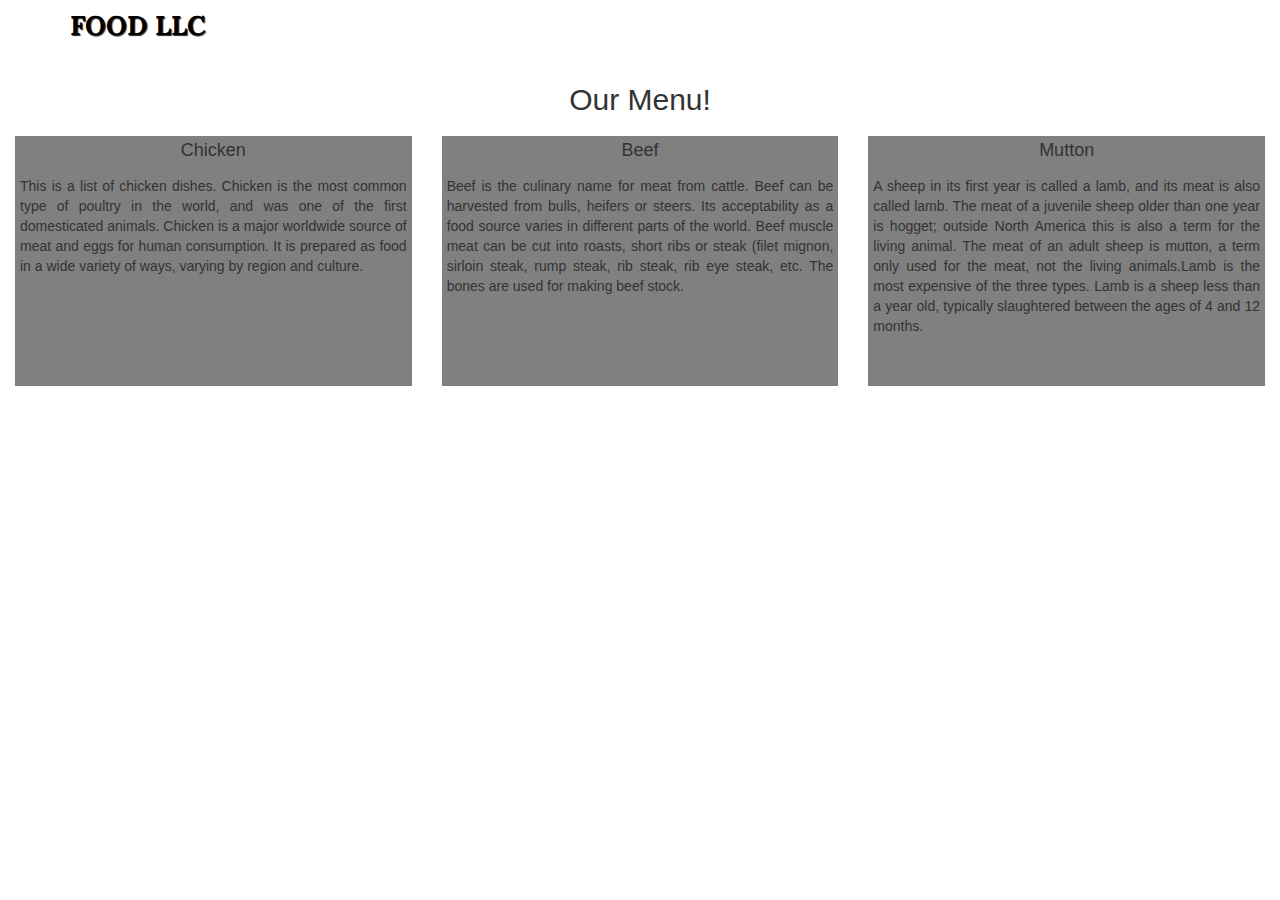
<file: index.html>
<!DOCTYPE html>
<html>
<head>
	<title>Food LLC</title>

	<meta name="viewport" content="width=device-width; initial-scale=1.0; maximum-scale=1.0; user-scalable=0;" />
		
<link rel="stylesheet" type="text/css" href="stylesheets/stylesheet.css">	
<link rel="stylesheet" type="text/css" href="stylesheets/bootstrap.min.css">
<link rel="stylesheet" type="text/css" href="stylesheets/bootstrap.css">
<link href="https://fonts.googleapis.com/css?family=Oxygen:300,400,700" rel="stylesheet">
<link href="https://fonts.googleapis.com/css?family=Lora:400,400i,700,700i" rel="stylesheet">    
    
</head>
<body>


<!--header Start-->
<header>
<nav id="header-nav" class="navbar navbar-default">
<div class="container">
<div class="navbar-brand">
		<a href="index.html"><h1>Food LLC</h1></a>
		</div>


	<button type="button" class="navbar-toggle collapsed" data-toggle="collapse" data-target="#collapsable-nav" aria-expanded="false">
        <span class="sr-only">Toggle navigation</span>
        <span class="icon-bar"></span>
        <span class="icon-bar"></span>
        <span class="icon-bar"></span>
      </button>
      
      
	</div>
	
	<div id="collapsable-nav" class="collapse navbar-collapse" >
		<ul id="nav-list" class="nav navbar-nav navbar-right">
			<li class="hidden-sm hidden-lg .visible-md-block, hidden-md">
				<a href="chicken.html">
					<br class="hidden-xs">Chicken</a>
			</li>
			<li class="hidden-lg hidden-sm .visible-md-block, hidden-md">
				<a href="beef.html">
					<br class="hidden-xs"> Beef</a>
			</li>
			<li class="hidden-lg hidden-sm .visible-md-block, hidden-md">
				<a href="mutton.html">
					<br class="hidden-xs"> Mutton</a>
			</li>
			</ul><!--#nav-list -->
	</div> <!-- .collapse .navbar-collapse -->

</div> 
 </nav>
	
</header>
<!--header end-->


<!--Body content-->
<div class="page-heading"><h2>Our Menu!</h2></div>
<div id="body-content" >

			
			<div class="col-lg-4 col-md-6 col-sm-12"> 
			<div class="row1"><h4>Chicken</h4>
			<p>This is a list of chicken dishes. Chicken is the most common type of poultry in the world, and was one of the first domesticated animals. Chicken is a major worldwide source of meat and eggs for human consumption. It is prepared as food in a wide variety of ways, varying by region and culture.</p>
			</div> </div>


		
		<div class="col-lg-4 col-md-6 col-sm-12">
		<div class="row2">	<h4>Beef</h4>
		<p>Beef is the culinary name for meat from cattle. Beef can be harvested from bulls, heifers or steers. Its acceptability as a food source varies in different parts of the world. Beef muscle meat can be cut into roasts, short ribs or steak (filet mignon, sirloin steak, rump steak, rib steak, rib eye steak, etc. The bones are used for making beef stock.</p>
		</div></div>

				
				<div class="col-lg-4 col-md-12 col-sm-12">
				<div class="row3"> <h4>Mutton</h4>
				 <p>A sheep in its first year is called a lamb, and its meat is also called lamb. The meat of a juvenile sheep older than one year is hogget; outside North America this is also a term for the living animal. The meat of an adult sheep is mutton, a term only used for the meat, not the living animals.Lamb is the most expensive of the three types. Lamb is a sheep less than a year old, typically slaughtered between the ages of 4 and 12 months. </p>
				 </div></div>


</div>

<!--- Jquery  -->
<script type="text/javascript" src="js/jquery-2.1.4.min.js"></script>
<script type="text/javascript" src="js/bootstrap.min.js"></script>
<script type="text/javascript" src="js/script.js"></script>
<script type="text/javascript" src="js/bootstrap.js"></script>
</body>
</html>
</file>
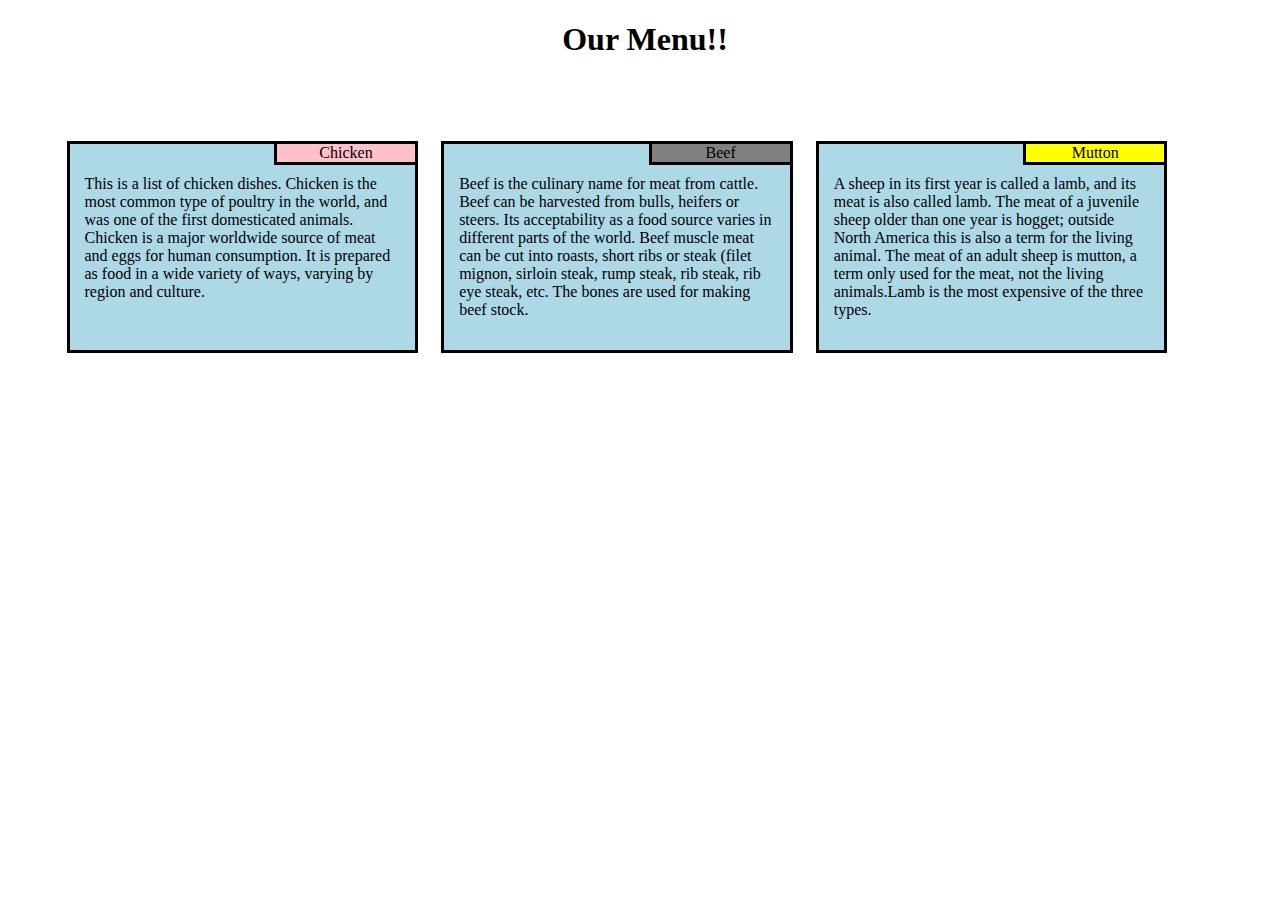
<file: site/index.html>
<!DOCTYPE html>
<html>
<head>
	<title>First Page!</title>
<meta name="viewport" content="width=device-width,height=device-height,initial-scale=1.0"/>
	<style type="text/css">
	 
	body {font-size: 2vh; margin: 5px;width: 100%;}

	.container { display: flex; width: 99%;    }
	
	section {border-bottom:solid; border-left: solid; color: black; float: right; margin-top: 0px;   }	

	p {padding: 15px; }

	.row1 { border:solid;  border-color: black; ; margin: 1%; width: 30%; background-color: #ADD8E6; display: inline-block;}
	 
	  .col1 {background-color: pink;width: 40%;text-align: center;  }

				
				.row2    {border: solid; border-color: black; margin: 1%; width: 30%;  background-color: #ADD8E6; display:inline-block;}
				.col2 {background-color: grey; width: 40%; text-align: center;}

	
	.row3  {border: solid; border-color: black; margin: 1%;  width: 30%;  background-color: #ADD8E6}
	.col3 {background-color: yellow;width: 40%; text-align: center; display: inline-block;}

	


/*media quries start*/


/*Desktop View*/
@media  (min-width: 992px) {
		body {font-size: 1em; Verdana, Geneva, sans-serif; overflow-x: hidden}
		.container { width:90%; margin: 50px; display: inline-flex; flex-wrap: wrap     } }
		


/*Tablet View*/
@media (max-width: 991px) and (min-width: 768px) {
		body {font-size: 1em; Verdana, Geneva, sans-serif; overflow-x: hidden}
		.container { width:90%; margin: 50px; display: inline-flex; flex-wrap: wrap     } 
		.row1 {width: 45%;  } 
		.row2 { width:45%; margin-left:5px; }
		.row3 {width: 93%; height: auto; margin-top: 8px;margin-left: 5px;}
		.col3 {width: 20%}  }		


/*Mobile View*/
@media (max-width: 767px)  {
		body {font-size: 1em; font-family: Verdana, Geneva, sans-serif; overflow-x: hidden}
		.container { width:90%;  margin: 50px; display: inline-flex; flex-wrap: wrap;      } 
		.row1 { width: 93%; } 
		.row2 {width:93%; margin-top: 19px;margin-left: 5px;}
		.row3 {width: 93%; margin-top: 19px;margin-left: 5px;}
		 }



	</style>

    
    
</head>
<body>
<h1 align="center">Our Menu!!</h1>


<div class="container" >
	

<div class="row1" > 
<section class="col1">Chicken</section>
<p>This is a list of chicken dishes. Chicken is the most common type of poultry in the world, and was one of the first domesticated animals. Chicken is a major worldwide source of meat and eggs for human consumption. It is prepared as food in a wide variety of ways, varying by region and culture.</p>
</div> 
<br><br>
		<div class="row2">
		<section class="col2">Beef</section>
		<p>Beef is the culinary name for meat from cattle. Beef can be harvested from bulls, heifers or steers. Its acceptability as a food source varies in different parts of the world. Beef muscle meat can be cut into roasts, short ribs or steak (filet mignon, sirloin steak, rump steak, rib steak, rib eye steak, etc. The bones are used for making beef stock.</p>
		</div>
<br><br>

				<div class="row3">
				<section class="col3">Mutton</section>
				 <p>A sheep in its first year is called a lamb, and its meat is also called lamb. The meat of a juvenile sheep older than one year is hogget; outside North America this is also a term for the living animal. The meat of an adult sheep is mutton, a term only used for the meat, not the living animals.Lamb is the most expensive of the three types.</p>
				 </div>


</div>


</body>
</html>
</file>
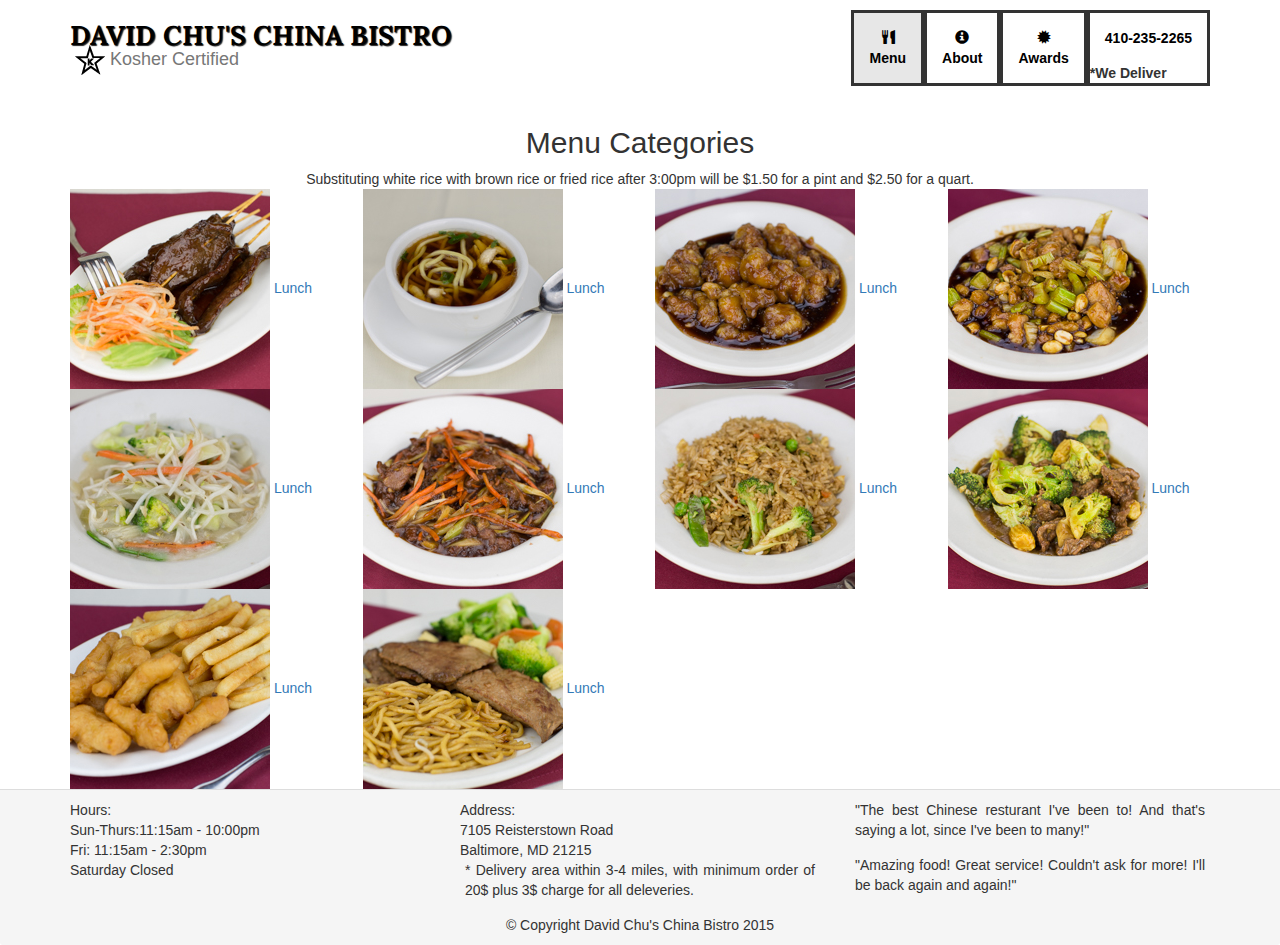
<file: menu-categories.html>
<!DOCTYPE html>
<html lang="en">
<head>
<meta charset="utf-8">
<meta http-equiv="X-UA-Compatible" content="IE-edge">
<meta name="viewport" content="width=device-width, initial-scale=1">
	<title>David Chu's China Bistru</title>
	<link rel="stylesheet" type="text/css" href="stylesheets/bootstrap.min.css">
    <link rel="stylesheet" type="text/css" href="stylesheets/bootstrap.css">
	<link rel="stylesheet" type="text/css" href="stylesheets/stylesheet.css">
	<link href="https://fonts.googleapis.com/css?family=Oxygen:300,400,700" rel="stylesheet">
	<link href="https://fonts.googleapis.com/css?family=Lora:400,400i,700,700i" rel="stylesheet">
</head>
<body>

<header>
<nav id="header-nav" class="navbar navbar-default">
<div class="container">
<div class="navbar-header">
	<a href="index.html" class="pull-left visible-md visible-lg">
		<div id="logo-img" alt="Logo image"></div>
	</a>
	<div class="navbar-brand">
		<a href="index.html"><h1>David Chu's China Bistro</h1></a>
		<p>
			<img src="images/star-k-logo.png" alt="Kosher Certification">
			<span>Kosher Certified</span>
		</p>
	</div>


	<button type="button" class="navbar-toggle collapsed" data-toggle="collapse" data-target="#collapsable-nav" aria-expanded="false">
        <span class="sr-only">Toggle navigation</span>
        <span class="icon-bar"></span>
        <span class="icon-bar"></span>
        <span class="icon-bar"></span>
      </button>
      
      
	</div>
	
	<div id="collapsable-nav" class="collapse navbar-collapse">
		<ul id="nav-list" class="nav navbar-nav navbar-right">
			<li class="active">
				<a href="menu-categories.html">
					<span class="glyphicon glyphicon-cutlery"></span><br class="hidden-xs"> Menu</a>
			</li>
			<li>
				<a href="#">
					<span class="glyphicon glyphicon-info-sign"></span><br class="hidden-xs"> About</a>
			</li>
			<li>
				<a href="#">
					<span class="glyphicon glyphicon-certificate"></span><br class="hidden-xs"> Awards</a>
			</li>
			<li id="phone" class="hidden-xs">
			<a href="tel:410-235-2265">
				<span>410-235-2265</span></a><div>*We Deliver</div>			
			</li>
		</ul><!--#nav-list -->
	</div> <!-- .collapse .navbar-collapse -->

</div> 
 </nav>
	
</header>

<div id="call-btn" class="visible-xs">
<a class="btn" href="tel:410-235-2265">
	<span class="glyphicon glyphicon-earphone"></span>
	410-235-2265
</a>
</div>
<div id="xs-deliver" class="text-center visible-xs">*We Deliver
</div> 


	<div id="main-content" class="container">
		<h2 id="menu-categories-title" class="text-center">Menu Categories</h2>
		<div class="text-center">
			Substituting white rice with brown rice or fried rice after 3:00pm will be $1.50 for a pint and $2.50 for a quart.
		</div>

		<section class="row">
			<div class="col-md-3 col-sm-4 col-xs-6 col-xxs-12">
				<a href="single-category.html">
				<div class="category-tile">
				<img src="images/menu/B/B.jpg" alt="lunch" width="200" height="200">
				<span>Lunch</span>
				</div>
				</a>
			</div>
			<div class="col-md-3 col-sm-4 col-xs-6 col-xxs-12">
				<a href="single-category.html">
				<div class="category-tile">
				<img src="images/menu/A/A.jpg" alt="lunch" width="200" height="200">
				<span>Lunch</span>
				</div>
				</a>
			</div>
			<div class="col-md-3 col-sm-4 col-xs-6 col-xxs-12">
				<a href="single-category.html">
				<div class="category-tile">
				<img src="images/menu/C/C.jpg" alt="lunch" width="200" height="200">
				<span>Lunch</span>
				</div>
				</a>
			</div>
			<div class="col-md-3 col-sm-4 col-xs-6 col-xxs-12">
				<a href="single-category.html">
				<div class="category-tile">
				<img src="images/menu/D/D.jpg" alt="lunch" width="200" height="200">
				<span>Lunch</span>
				</div>
				</a>
			</div>
			<div class="col-md-3 col-sm-4 col-xs-6 col-xxs-12">
				<a href="single-category.html">
				<div class="category-tile">
				<img src="images/menu/CM/CM.jpg" alt="lunch" width="200" height="200">
				<span>Lunch</span>
				</div>
				</a>
			</div>
			<div class="col-md-3 col-sm-4 col-xs-6 col-xxs-12">
				<a href="single-category.html">
				<div class="category-tile">
				<img src="images/menu/F/F.jpg" alt="lunch" width="200" height="200">
				<span>Lunch</span>
				</div>
				</a>
			</div>
			<div class="col-md-3 col-sm-4 col-xs-6 col-xxs-12">
				<a href="single-category.html">
				<div class="category-tile">
				<img src="images/menu/FR/FR.jpg" alt="lunch" width="200" height="200">
				<span>Lunch</span>
				</div>
				</a>
			</div>
			<div class="col-md-3 col-sm-4 col-xs-6 col-xxs-12">
				<a href="single-category.html">
				<div class="category-tile">
				<img src="images/menu/V/V.jpg" alt="lunch" width="200" height="200">
				<span>Lunch</span>
				</div>
				</a>
			</div>
			<div class="col-md-3 col-sm-4 col-xs-6 col-xxs-12">
				<a href="single-category.html">
				<div class="category-tile">
				<img src="images/menu/SO/SO.jpg" alt="lunch" width="200" height="200">
				<span>Lunch</span>
				</div>
				</a>
			</div>
			<div class="col-md-3 col-sm-4 col-xs-6 col-xxs-12">
				<a href="single-category.html">
				<div class="category-tile">
				<img src="images/menu/SP/SP.jpg" alt="lunch" width="200" height="200">
				<span>Lunch</span>
				</div>
				</a>
			</div>
		</section>

	</div><!-- End of Main Content-->

<footer class="panel-footer">
	<div class="container">
		<div class="row">
			<section id="hours" class="col-sm-4">
				<span>Hours:</span><br>
				Sun-Thurs:11:15am - 10:00pm<br>
				Fri: 11:15am - 2:30pm<br>
				Saturday Closed
				<hr class="visible-xs">
			</section>
			<section id="address" class="col-sm-4">
				<span>Address:</span><br>
				7105 Reisterstown Road<br>
				Baltimore, MD 21215
				<p>* Delivery area within 3-4 miles, with minimum order of 20$ plus 3$ charge for all deleveries.</p>
				<hr class="visible-xs"> 
			</section>
			<section id="testimonials" class="col-sm-4">
				<p>"The best Chinese resturant I've been to! And that's saying a lot, since I've been to many!"</p>
				<p>"Amazing food! Great service! Couldn't ask for more! I'll be back again and again!"</p>
			</section>
		</div>
		<div class="text-center">&copy; Copyright David Chu's China Bistro 2015</div>
	</div>
</footer>

<!--- Jquery  -->
<script type="text/javascript" src="js/jquery-2.1.4.min.js"></script>
<script type="text/javascript" src="js/bootstrap.min.js"></script>
<script type="text/javascript" src="js/script.js"></script>
<script type="text/javascript" src="js/bootstrap.js"></script>
</body>
</html>
</file>
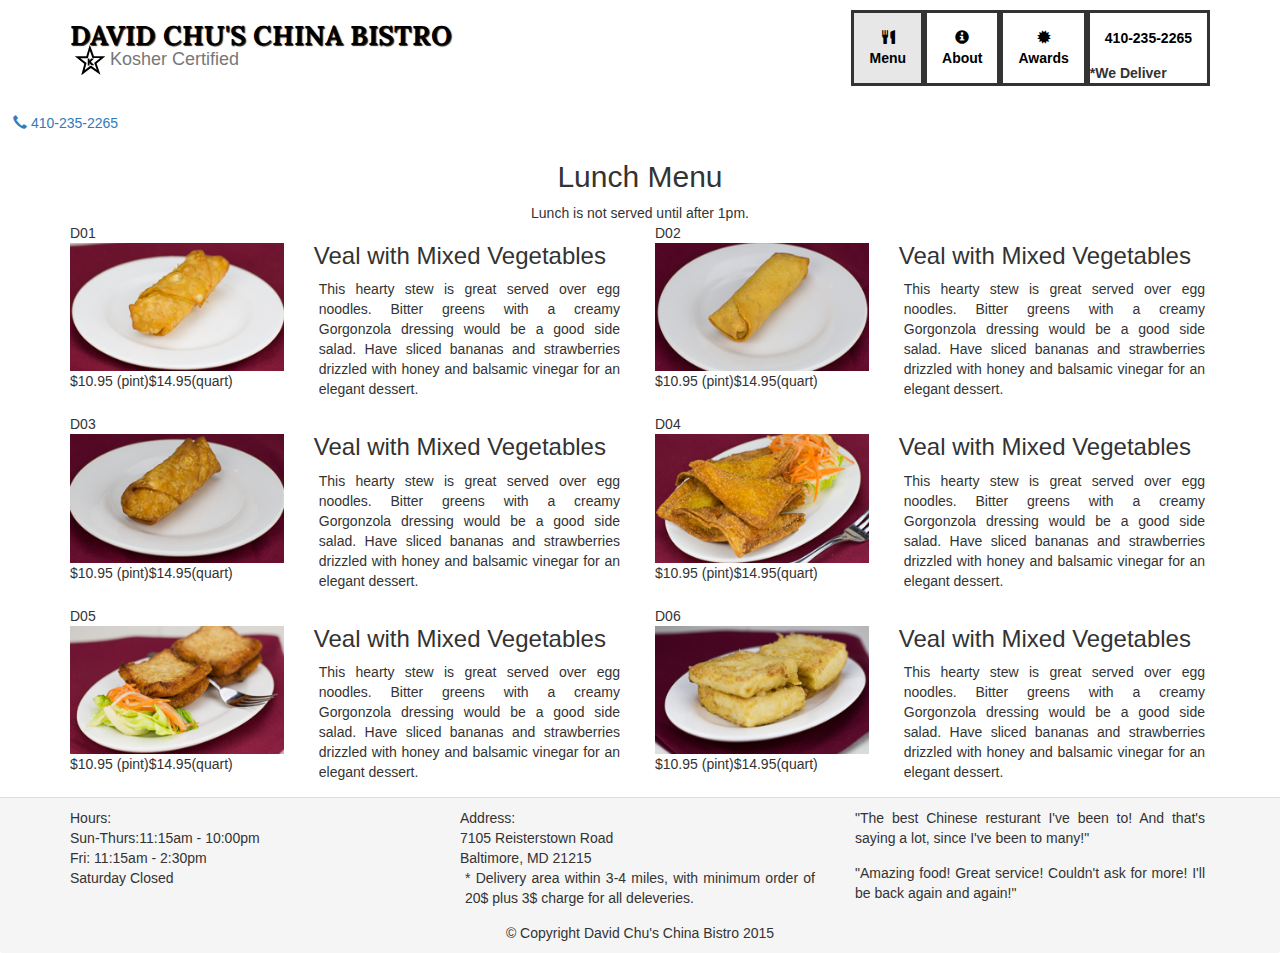
<file: single-category.html>
<!DOCTYPE html>
<html lang="en">
<head>
<meta charset="utf-8">
<meta http-equiv="X-UA-Compatible" content="IE-edge">
<meta name="viewport" content="width=device-width, initial-scale=1">
	<title>David Chu's China Bistru</title>
	<link rel="stylesheet" type="text/css" href="stylesheets/bootstrap.min.css">
    <link rel="stylesheet" type="text/css" href="stylesheets/bootstrap.css">
	<link rel="stylesheet" type="text/css" href="stylesheets/stylesheet.css">
	<link href="https://fonts.googleapis.com/css?family=Oxygen:300,400,700" rel="stylesheet">
	<link href="https://fonts.googleapis.com/css?family=Lora:400,400i,700,700i" rel="stylesheet">
</head>
<body>

<header>
<nav id="header-nav" class="navbar navbar-default">
<div class="container">
<div class="navbar-header">
	<a href="index.html" class="pull-left visible-md visible-lg">
		<div id="logo-img" alt="Logo image"></div>
	</a>
	<div class="navbar-brand">
		<a href="index.html"><h1>David Chu's China Bistro</h1></a>
		<p>
			<img src="images/star-k-logo.png" alt="Kosher Certification">
			<span>Kosher Certified</span>
		</p>
	</div>


	<button type="button" class="navbar-toggle collapsed" data-toggle="collapse" data-target="#collapsable-nav" aria-expanded="false">
        <span class="sr-only">Toggle navigation</span>
        <span class="icon-bar"></span>
        <span class="icon-bar"></span>
        <span class="icon-bar"></span>
      </button>
      
      
	</div>
	
	<div id="collapsable-nav" class="collapse navbar-collapse">
		<ul id="nav-list" class="nav navbar-nav navbar-right">
			<li class="active">
				<a href="menu-categories.html">
					<span class="glyphicon glyphicon-cutlery"></span><br class="hidden-xs"> Menu</a>
			</li>
			<li>
				<a href="#">
					<span class="glyphicon glyphicon-info-sign"></span><br class="hidden-xs"> About</a>
			</li>
			<li>
				<a href="#">
					<span class="glyphicon glyphicon-certificate"></span><br class="hidden-xs"> Awards</a>
			</li>
			<li id="phone" class="hidden-xs">
			<a href="tel:410-235-2265">
				<span>410-235-2265</span></a><div>*We Deliver</div>			
			</li>
		</ul><!--#nav-list -->
	</div> <!-- .collapse .navbar-collapse -->

</div> 
 </nav>
	
</header>

<div id="call-btn" class="visivle-xs">
<a class="btn" href="tel:410-235-2265">
	<span class="glyphicon glyphicon-earphone"></span>
	410-235-2265
</a>
</div>
<div id="xs-deliver" class="text-center visible-xs">*We Deliver
</div> 


	<div id="main-content" class="container">
	<h2 id="menu-categories-title" class="text-center">Lunch Menu</h2>	<div class="text-center">Lunch is not served until after 1pm.</div>	
	<section class="row">
		<div class="menu-item-tile col-md-6">
			<div class="row">
				<div class="col-sm-5">
					<div class="menu-item-photo">
						<div>D01</div>
						<img class="img-responsive" width="250" height="150" src="images/menu/B/B1.jpg" alt="item" >
					</div>
					<div class="menu-item-price">$10.95<span> (pint)</span>$14.95<span>(quart)</span></div>
				</div>
				<div class="menu-item-description col-sm-7">
					<h3 class="menu-item-title">Veal with Mixed Vegetables</h3>
					<p class="menu-item-details">This hearty stew is great served over egg noodles. Bitter greens with a creamy Gorgonzola dressing would be a good side salad. Have sliced bananas and strawberries drizzled with honey and balsamic vinegar for an elegant dessert.</p>
				</div>
			</div>
			<hr class="visible-xs">
		</div>

		<div class="menu-item-tile col-md-6">
			<div class="row">
				<div class="col-sm-5">
					<div class="menu-item-photo">
						<div>D02</div>
						<img class="img-responsive" width="250" height="150" src="images/menu/B/B2.jpg" alt="item" >
					</div>
					<div class="menu-item-price">$10.95<span> (pint)</span>$14.95<span>(quart)</span></div>
				</div>
				<div class="menu-item-description col-sm-7">
					<h3 class="menu-item-title">Veal with Mixed Vegetables</h3>
					<p class="menu-item-details">This hearty stew is great served over egg noodles. Bitter greens with a creamy Gorgonzola dressing would be a good side salad. Have sliced bananas and strawberries drizzled with honey and balsamic vinegar for an elegant dessert.</p>
				</div>
			</div>
			<hr class="visible-xs">
		</div>
		<div class="menu-item-tile col-md-6">
			<div class="row">
				<div class="col-sm-5">
					<div class="menu-item-photo">
						<div>D03</div>
						<img class="img-responsive" width="250" height="150" src="images/menu/B/B3.jpg" alt="item" >
					</div>
					<div class="menu-item-price">$10.95<span> (pint)</span>$14.95<span>(quart)</span></div>
				</div>
				<div class="menu-item-description col-sm-7">
					<h3 class="menu-item-title">Veal with Mixed Vegetables</h3>
					<p class="menu-item-details">This hearty stew is great served over egg noodles. Bitter greens with a creamy Gorgonzola dressing would be a good side salad. Have sliced bananas and strawberries drizzled with honey and balsamic vinegar for an elegant dessert.</p>
				</div>
			</div>
			<hr class="visible-xs">
		</div>

		<div class="menu-item-tile col-md-6">
			<div class="row">
				<div class="col-sm-5">
					<div class="menu-item-photo">
						<div>D04</div>
						<img class="img-responsive" width="250" height="150" src="images/menu/B/B4.jpg" alt="item" >
					</div>
					<div class="menu-item-price">$10.95<span> (pint)</span>$14.95<span>(quart)</span></div>
				</div>
				<div class="menu-item-description col-sm-7">
					<h3 class="menu-item-title">Veal with Mixed Vegetables</h3>
					<p class="menu-item-details">This hearty stew is great served over egg noodles. Bitter greens with a creamy Gorgonzola dressing would be a good side salad. Have sliced bananas and strawberries drizzled with honey and balsamic vinegar for an elegant dessert.</p>
				</div>
			</div>
			<hr class="visible-xs">
		</div>

		<div class="menu-item-tile col-md-6">
			<div class="row">
				<div class="col-sm-5">
					<div class="menu-item-photo">
						<div>D05</div>
						<img class="img-responsive" width="250" height="150" src="images/menu/B/B5.jpg" alt="item" >
					</div>
					<div class="menu-item-price">$10.95<span> (pint)</span>$14.95<span>(quart)</span></div>
				</div>
				<div class="menu-item-description col-sm-7">
					<h3 class="menu-item-title">Veal with Mixed Vegetables</h3>
					<p class="menu-item-details">This hearty stew is great served over egg noodles. Bitter greens with a creamy Gorgonzola dressing would be a good side salad. Have sliced bananas and strawberries drizzled with honey and balsamic vinegar for an elegant dessert.</p>
				</div>
			</div>
			<hr class="visible-xs">
		</div>

		<div class="menu-item-tile col-md-6">
			<div class="row">
				<div class="col-sm-5">
					<div class="menu-item-photo">
						<div>D06</div>
						<img class="img-responsive" width="250" height="150" src="images/menu/B/B6.jpg" alt="item" >
					</div>
					<div class="menu-item-price">$10.95<span> (pint)</span>$14.95<span>(quart)</span></div>
				</div>
				<div class="menu-item-description col-sm-7">
					<h3 class="menu-item-title">Veal with Mixed Vegetables</h3>
					<p class="menu-item-details">This hearty stew is great served over egg noodles. Bitter greens with a creamy Gorgonzola dressing would be a good side salad. Have sliced bananas and strawberries drizzled with honey and balsamic vinegar for an elegant dessert.</p>
				</div>
			</div>
			<hr class="visible-xs">
		</div>
	</section>

	</div><!-- End of Main Content-->

<footer class="panel-footer">
	<div class="container">
		<div class="row">
			<section id="hours" class="col-sm-4">
				<span>Hours:</span><br>
				Sun-Thurs:11:15am - 10:00pm<br>
				Fri: 11:15am - 2:30pm<br>
				Saturday Closed
				<hr class="visible-xs">
			</section>
			<section id="address" class="col-sm-4">
				<span>Address:</span><br>
				7105 Reisterstown Road<br>
				Baltimore, MD 21215
				<p>* Delivery area within 3-4 miles, with minimum order of 20$ plus 3$ charge for all deleveries.</p>
				<hr class="visible-xs"> 
			</section>
			<section id="testimonials" class="col-sm-4">
				<p>"The best Chinese resturant I've been to! And that's saying a lot, since I've been to many!"</p>
				<p>"Amazing food! Great service! Couldn't ask for more! I'll be back again and again!"</p>
			</section>
		</div>
		<div class="text-center">&copy; Copyright David Chu's China Bistro 2015</div>
	</div>
</footer>

<!--- Jquery  -->
<script type="text/javascript" src="js/jquery-2.1.4.min.js"></script>
<script type="text/javascript" src="js/bootstrap.min.js"></script>
<script type="text/javascript" src="js/script.js"></script>
<script type="text/javascript" src="js/bootstrap.js"></script>
</body>
</html>
</file>
<file: stylesheets/stylesheet.css>
/*body {font-size: 16px; color: #fff; background-color: #61122f; font-family: 'Oxygen', sans-serif;}*/

#header-nav { background-color: #0000; border-radius: 0; border: 0; }



.navbar-brand { padding-top: 25px; }


.navbar-brand h1 { font-family: 'Lora', serif;
color: black;
font-size: 1.5em;
text-transform:  uppercase;
font-weight: bold;
text-shadow: 1px 1px 1px #222;
margin-top: 0;
margin-bottom: 0;
line-height: .75;
 }

 .navbar-brand a:hover, .navbar-brand a:focus {
 	text-decoration: none;
 }

 
#nav-list { font-weight: bold;
	margin-top: 10px;
}

#nav-list a {
	color:black;
	text-align: center;
}

#nav-list a:hover {
	background: #A89F9F;
}

ul {border-top:solid; }
li {border:solid; border-top:none;}


.navbar-header button.navbar-toggle, .navbar-header .icon-bar {
	border: 1px solid #61122f;
}

.navbar-header button.navbar-toggle {clear: both; margin-top: -30px;}

.container .jumbotron {box-shadow: 0 0 50px #3F0C1F;
		border: 2px solid #3F0C1F;}




/*end header */
.page-heading {text-align: center;}


body {width: auto; }
 	h4 {text-align: center; padding: 5px 5px 5px 5px;}
 	p{text-align: justify; padding: 0 5px 5px 5px; }
.row1, .row2, .row3{background-color: grey; height:175px; width: 100%; }

#body-content {width: 100%;}
 	 

@media (max-width: 408px) {
	.row1, .row2, .row3 {height: auto; width: auto;}
}


@media (max-width: 1200px) and (min-width: 993px) {
	
	p {font-size: 1.5em}
	.row1, .row2 {height: 275px; width: auto;}
	.row3 {height: 250px;}
	.row1 h4, .row2 h4, .row3 h4 {font-weight: 900;}
}

@media (min-width: 1201px) {
		.row1, .row2, .row3 {height: 250px; width: auto; text-align: justify-all;}

}
</file>
